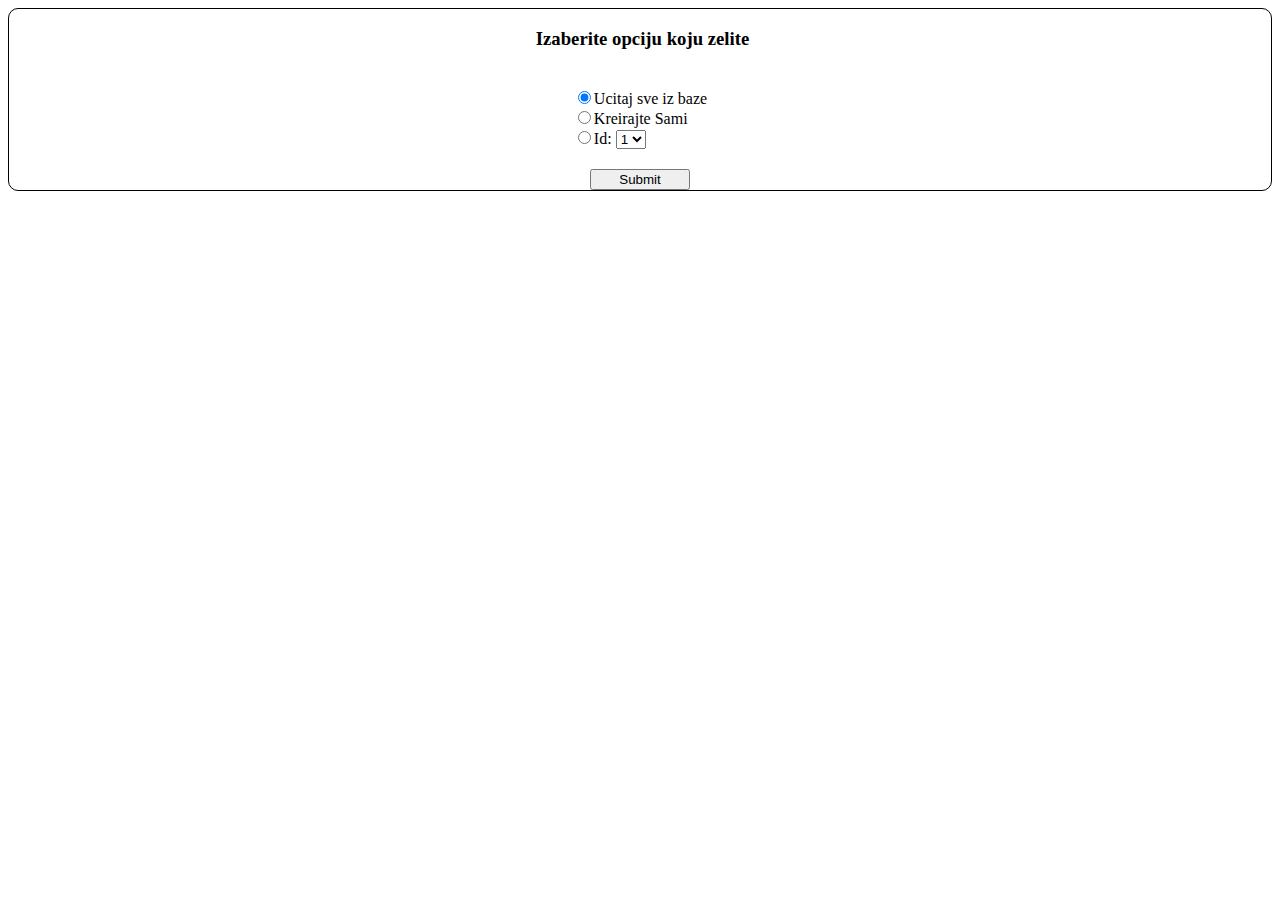
<file: Projekat/Kafic/index.html>
<!DOCTYPE html>
<html>
    <head>
      <link rel="stylesheet" href="stil.css">
      <!-- /<meta id="viewport" name="viewport" content ="width=device-width, minimum-scale=1.0, maximum-scale=1.0, user-scalable=no" /> -->
    </head>
    <body>
        
        
        
       
    </body>
 <script src="main.js" type="module"></script>
</html>
</file>
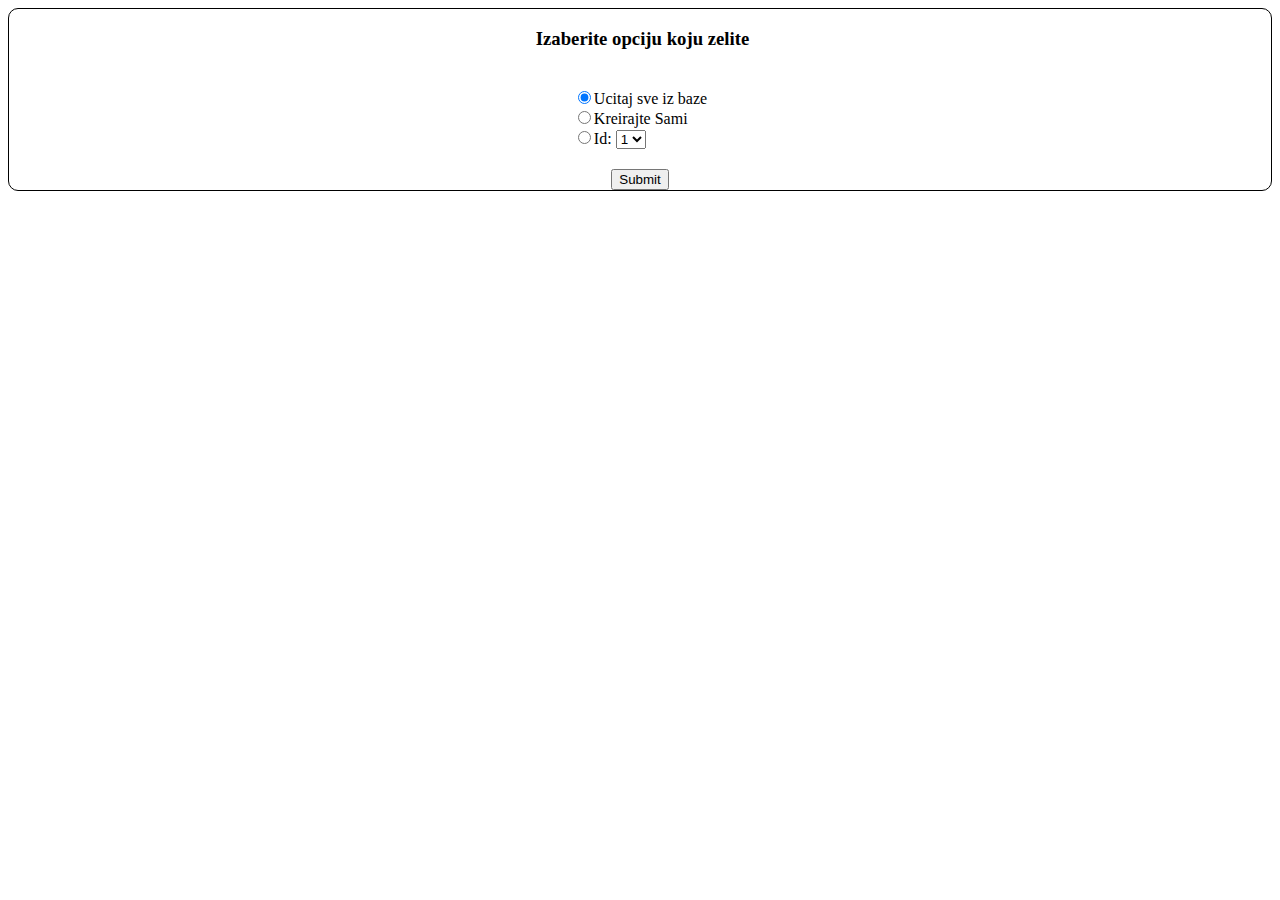
<file: web-project/Projekat/Kafic/index.html>
<!DOCTYPE html>
<html>
    <head>
      <link rel="stylesheet" href="stil.css">
      <!-- /<meta id="viewport" name="viewport" content ="width=device-width, minimum-scale=1.0, maximum-scale=1.0, user-scalable=no" /> -->
    </head>
    <body>
       
    </body>
 <script src="main.js" type="module"></script>
</html>
</file>
<file: Projekat/Kafic/stil.css>
/* Stil za stavku  */
.jelo{
   
    background-image: url(images/dish.png);
}
.pice{
    background-image: url(images/drink.jpg);
}
.pice , .jelo{
    margin-left: 5px;
    margin-right: 5px;
    width: 25px;
    height: 25px;
}

.SlikaNaziv{
    display: flex;
    flex-direction: row;
    justify-content: center;
    text-align: center;
}

[class^='kontPorudzbina']{

    visibility:visible;
    display: flex;
    flex-direction: column;
    flex-basis: 200px;
    padding: 10px;
    max-height: none;

}
.divZastavku{
    display: flex;
    flex-direction: column;
    justify-content: space-around;
    align-content: space-around;
    margin: 5px;
    
}
.divZaDugmice{
    display: flex;
    flex-direction: row;
    align-content: space-around;
    
}
.divZastavku button{
    flex-basis: 80px;
    flex-grow:  1;
    margin: 5px;
    

}
.dugmeX{
   width: 25px;
   max-height: 25px;
   flex-grow:1;
   margin: 5px;
   /*font-size:20px;*/
   

}
.dugmePlus{
    margin: 5px;
    font-size: 15px;
    padding: 0px;
    flex-basis: 85px;
    min-width: 85px;
}

.divZaDugmice .dugmeDodaj{
    margin: 5px;
    flex-grow:3;
    /*flex-basis: 96px;*/
    min-width: 96px;
}
.cena{
    margin-top:5px;
    flex: 1 1 10px;
}

[class^='Sto']{
    display: flex;
    flex-direction: column;
    max-width: 240px;
    align-items: center;
    border-radius: 20px;
    flex: 1 1 150px;
    margin: 5px;
    text-align: center;
    height: 85px;
    font-weight: bold;

}

.glavniDiv{
    display: flex;
    flex-basis: 300px;
    min-width: 150px;
    flex-direction: row;
    border: 1px solid black;
}
@media only screen and (max-width: 500px)  {
    .glavniDiv{
        flex-direction: column;
        
    }
    
  }
  @media only screen and (max-device-width:500px)  {
    .glavniDiv{
        flex-direction: column;
        
    }
    
  }
  @media only screen and (max-device-width:350px)  {
    .Sto{
        max-width: 340px;
        
    }
    
  }
  @media only screen and (max-width:350px)  {
    .Sto{
        max-width: 340px;
        
    }
    
  }

  @media only screen and (min-width:620px)  {
    .Sto{
        max-width: 200px;
        flex-basis: 190px;
        
    }
    
  }
@media only screen and (max-width: 650px) {
   
    .futerDiv{
       width: 100%
    }
  }
.divZaSto{
    display: flex;
    flex-wrap: wrap;
    flex-grow:1 ;
    justify-content: center;
    align-content: center;
    /*flex-direction: column;*/
  
}
.kontejner{
    display: flex;
  
    flex-grow:1 ;
    flex-direction: column;
}
.divZaPorIFormu{
    display: flex;
    flex-direction: column;
    flex-basis: 300px;
}
h3{
    margin-left: 5px;
    align-self: center;
}
.futerDiv{
    display: inline-block;
    text-align: center;
}

.formaZaIzborSt{
    
    position: absolute;
    z-index: 10;
    border: 1px solid black;
    background-color: white;
    border-radius: 20px;
    align-self: center;
    justify-self: center;
    min-width: 140px;
    max-width: 300px;
    margin-top: 20%;
    width: 67%;
    height: 200px;
    display: flex;
    justify-content: center;
    align-items: center;
    flex-direction: column;

    
}
.formaZaIzborSt .dugmeX{
    position: absolute;
    top: 10px;
    right:10px;
    border-radius: 5px;
    font-size: 15px;
}
.Prva{
    display: flex;
    flex-direction: column;
    justify-content: center;
    border-radius: 10px;
    border: 1px solid black;
    align-items: center;
    align-content: space-around;
}
.divRadio {
    margin: 20px;
}
</file>
<file: web-project/Projekat/Kafic/stil.css>
/* Stil za stavku  */
.jelo{
   
    background-image: url(images/dish.png);
}
.pice{
    background-image: url(images/drink.jpg);
}
.pice , .jelo{
    margin-left: 5px;
    margin-right: 5px;
    width: 25px;
    height: 25px;
}

.SlikaNaziv{
    display: flex;
    flex-direction: row;
    justify-content: center;
    text-align: center;
}

[class^='kontPorudzbina']{

    visibility:visible;
    display: flex;
    flex-direction: column;
    flex-basis: 200px;
    padding: 10px;
    max-height: none;

}
.divZastavku{
    display: flex;
    flex-direction: column;
    justify-content: space-around;
    align-content: space-around;
    margin: 5px;
    
}
.divZaDugmice{
    display: flex;
    flex-direction: row;
    align-content: space-around;
    
}
.divZastavku button{
    flex-basis: 80px;
    flex-grow:  1;
    margin: 5px;
    

}
.dugmeX{
   width: 25px;
   max-height: 25px;
   flex-grow:1;
   margin: 5px;
   /*font-size:20px;*/
   

}
.dugmePlus{
    margin: 5px;
    font-size: 15px;
    padding: 0px;
    flex-basis: 85px;
    min-width: 85px;
}

.divZaDugmice .dugmeDodaj{
    margin: 5px;
    flex-grow:3;
    /*flex-basis: 96px;*/
    min-width: 96px;
}
.cena{
    margin-top:5px;
    flex: 1 1 10px;
}

[class^='Sto']{
    display: flex;
    flex-direction: column;
    max-width: 240px;
    align-items: center;
    border-radius: 20px;
    flex: 1 1 150px;
    margin: 5px;
    text-align: center;
    height: 85px;
    font-weight: bold;
    background-color: #80b3ff;

}

.glavniDiv{
    display: flex;
    flex-basis: 300px;
    min-width: 150px;
    flex-direction: row;
    border: 1px solid black;
}
@media only screen and (max-width: 500px)  {
    .glavniDiv{
        flex-direction: column;
        
    }
    
  }
  @media only screen and (max-device-width:500px)  {
    .glavniDiv{
        flex-direction: column;
        
    }
    
  }
  @media only screen and (max-device-width:350px)  {
    .Sto{
        max-width: 340px;
        
    }
    
  }
  @media only screen and (max-width:350px)  {
    .Sto{
        max-width: 340px;
        
    }
    
  }

  @media only screen and (min-width:620px)  {
    .Sto{
        max-width: 200px;
        flex-basis: 190px;
        
    }
    
  }
@media only screen and (max-width: 650px) {
   
    .futerDiv{
       width: 100%
    }
  }
.divZaSto{
    display: flex;
    flex-wrap: wrap;
    flex-grow:1 ;
    justify-content: center;
    align-content: center;
    /*flex-direction: column;*/
  
}
.kontejner{
    display: flex;
  
    flex-grow:1 ;
    flex-direction: column;
}
.divZaPorIFormu{
    display: flex;
    flex-direction: column;
    flex-basis: 300px;
}
h3{
    margin-left: 5px;
    align-self: center;
}
.futerDiv{
    display: inline-block;
    text-align: center;
}

.formaZaIzborSt{
    
    position: absolute;
    z-index: 10;
    border: 1px solid black;
    background-color: white;
    border-radius: 20px;
    align-self: center;
    justify-self: center;
    min-width: 140px;
    max-width: 300px;
    margin-top: 20%;
    width: 67%;
    height: 200px;
    display: flex;
    justify-content: center;
    align-items: center;
    flex-direction: column;

    
}
.formaZaIzborSt .dugmeX{
    position: absolute;
    top: 10px;
    right:10px;
    border-radius: 5px;
    font-size: 15px;
}
.Prva{
    display: flex;
    flex-direction: column;
    justify-content: center;
    border-radius: 10px;
    border: 1px solid black;
    align-items: center;
    align-content: space-around;
}
.divRadio {
    margin: 20px;
}
.noneNulaCetiri{
    pointer-events: none;
    opacity: 0.4;
}
.sakrivenaPor{
    visibility: hidden;
    padding: 0px;
    max-height:0px;
}
.Roza{
    background-color: #d68190;
}

.Zelena{
    background-color: #75a3a3;
}
</file>
